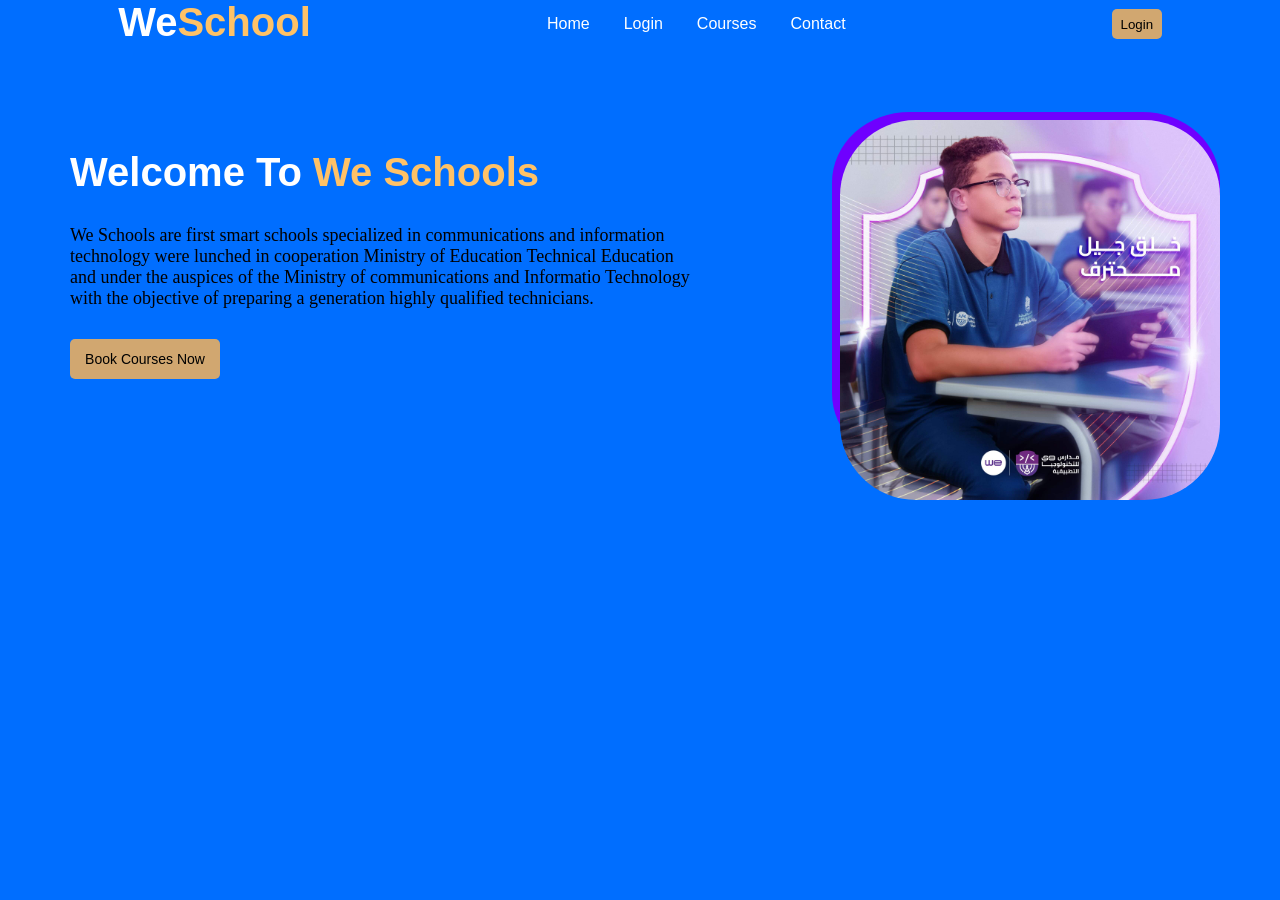
<file: index.html>
<!DOCTYPE html>
<html lang="en">
<head>
    <meta charset="UTF-8">
    <meta name="viewport" content="width=device-width, initial-scale=1.0">
    <title>We Schools</title>
    <link rel="stylesheet" href="Home.css">
</head>
<body>
    <div class="container">
        <nav>
            <h1>We<span>School</span></h1>
            <ul>
                <a href="#home"><li>Home</li></a>
                <a href="./Login/login.html"><li>Login</li></a>
                <a href="./Courses/courses.html"><li>Courses</li></a>
                <a href="#Contact"><li>Contact</li></a>
            </ul>
            <button><a href="./Login/login.html">Login</a></button> 
        </nav>
        <main>
            <h1>Welcome To <span>We Schools</span></h1>
            <p>We Schools are first smart schools specialized in communications and information technology were lunched in cooperation Ministry of Education Technical Education and under the auspices of the Ministry of communications and Informatio Technology with the objective of preparing a generation highly qualified technicians.</p>
            <div class="border"></div>
            <img src="photos/student.jpg" alt="">
            <button><a href="./Courses/courses.html">Book Courses Now</a></button>
        </main>
    </div>
</body>
</html>
</file>
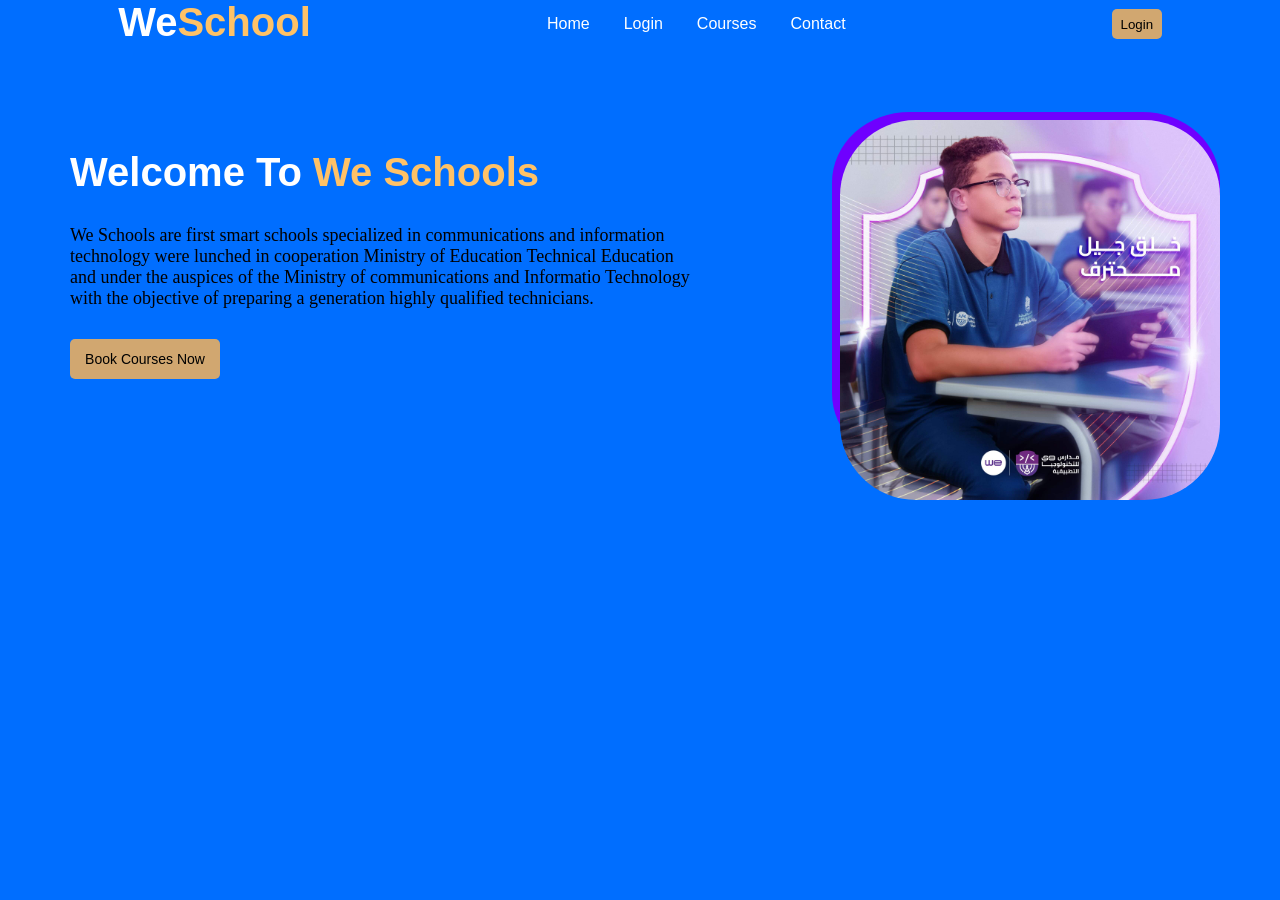
<file: Home.html>
<!DOCTYPE html>
<html lang="en">
<head>
    <meta charset="UTF-8">
    <meta name="viewport" content="width=device-width, initial-scale=1.0">
    <title>Document</title>
    <link rel="stylesheet" href="Home.css">
</head>
<body>
    <div class="container">
        <nav>
            <h1>We<span>School</span></h1>
            <ul>
                <a href="#home"><li>Home</li></a>
                <a href="../Login/login.html"><li>Login</li></a>
                <a href="../Courses/courses.html"><li>Courses</li></a>
                <a href="#Contact"><li>Contact</li></a>
            </ul>
            <button><a href="../Login/login.html">Login</a></button> 
        </nav>
        <main>
            <h1>Welcome To <span>We Schools</span></h1>
            <p>We Schools are first smart schools specialized in communications and information technology were lunched in cooperation Ministry of Education Technical Education and under the auspices of the Ministry of communications and Informatio Technology with the objective of preparing a generation highly qualified technicians.</p>
            <div class="border"></div>
            <img src="photos/student.jpg" alt="">
            <button><a href="../Courses/courses.html">Book Courses Now</a></button>
        </main>
    </div>
</body>
</html>
</file>
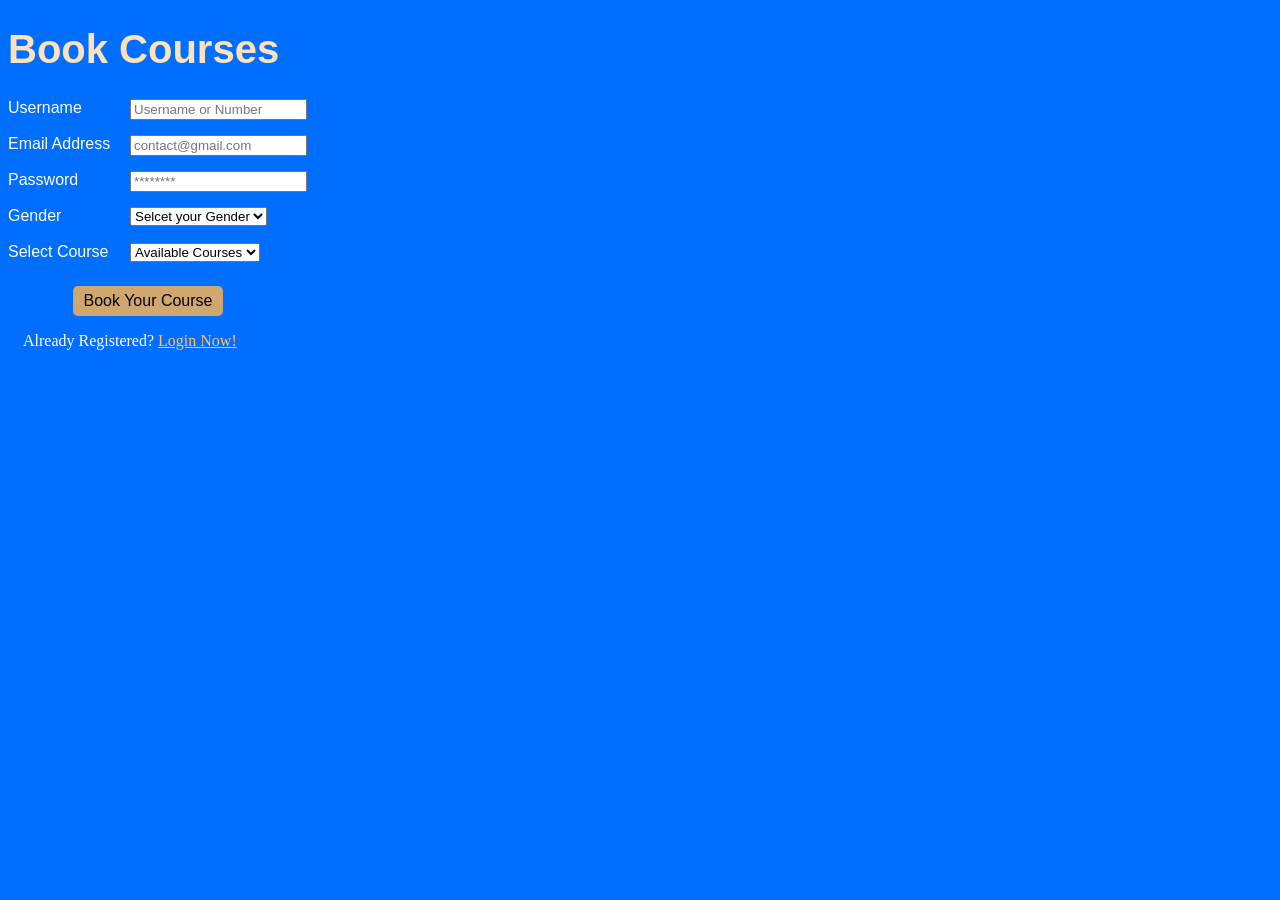
<file: Courses/courses.html>
<!DOCTYPE html>
<html lang="en">
<head>
    <meta charset="UTF-8">
    <meta name="viewport" content="width=device-width, initial-scale=1.0">
    <title>Document</title>
    <link rel="stylesheet" href="courses.css">
</head>
<body>
    <div class="container">    
        <h1>Book Courses</h1>
        <form action="../index.html">
            <label for="username">Username</label>
            <input type="text" id="username" required placeholder="Username or Number"> <br><br>
            <label for="email">Email Address</label>
            <input type="email" id="email" required placeholder="contact@gmail.com"> <br><br>
            <label for="password">Password</label>
            <input type="password" id="password" required minlength="8"  placeholder="********"> <br><br>
            <label for="Gender">Gender</label>
            <select id="Gender" required>
                <option value="Selcet your Gender" hidden>Selcet your Gender</option>
                <option value="Male">Male</option>
                <option value="Female">Female</option>
            </select> <br><br>
            <label for="Courses">Select Course</label>
            <select id="Courses" required>
                <option value="Available Courses" hidden>Available Courses</option>
                <option value="Programing">Programing</option>
                <option value="Network">Network</option>
                <option value="Telecomunication">Telecomunication</option>
            </select> <br><br>
            <button type="submit">Book Your Course</button>
        </form>
        <p>Already Registered? <a href="../Login/login.html">Login Now!</a></p>
    </div>
</body>
</html>
</file>
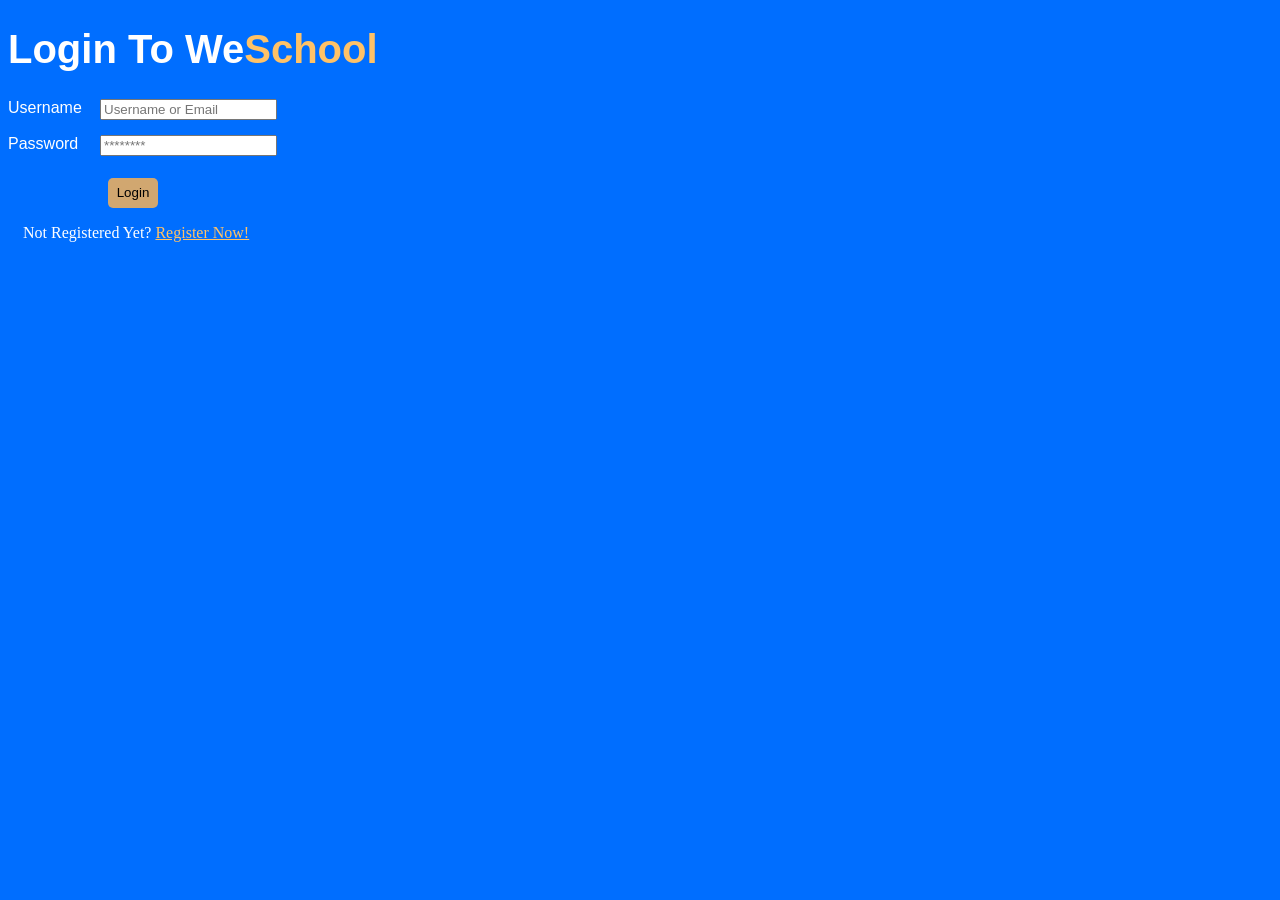
<file: Login/login.html>
<!DOCTYPE html>
<html lang="en">
<head>
    <meta charset="UTF-8">
    <meta name="viewport" content="width=device-width, initial-scale=1.0">
    <title>Login</title>
    <link rel="stylesheet" href="login.css">
</head>
<body>
    <div class="container">    
        <h1>Login To We<span>School</span></h1>
        <form action="../index.html">
            <label for="username">Username</label>
            <input type="text" id="username" required placeholder="Username or Email"> <br><br>
            <label for="password">Password</label>
            <input type="password" id="password" required minlength="8"  placeholder="********"> <br><br>
            <button type="submit">Login</button>
        </form>
        <p>Not Registered Yet? <a href="../Courses/courses.html">Register Now!</a></p>
    </div>
</body>
</html>
</file>
<file: Home.css>
*{
    margin: 0;
    padding: 0;
}
.container{
    height: 100vh;
    background-color: rgb(0, 110, 255);
}
nav{
    display: flex;
    width: 100%;
    height: 50px;
    justify-content: space-around;
}
h1{
    color: white;
    font-family: 'Segoe UI', Tahoma, Geneva, Verdana, sans-serif;
    font-size: 40px;
}
h1 span{
    color: rgb(255, 194, 103);
}
nav ul li{
    list-style: none;
    margin-right: 30px;
    margin-top: 15px;
}
nav a{
    text-decoration: none;
    display: inline-block;
    color: white;
    font-family: Arial, Helvetica, sans-serif;
}
nav button{
    width: 50px;
    height: 30px;
    border-radius: 5px;
    border: transparent;
    margin-top: 9px;
    background-color: rgb(209, 167, 112);
}
nav button a{
    color: black;
}
main{
    margin-top: 100px;
    margin-left: 70px;
}
main p{
    width: 620px;
    position: absolute;
    top: 225px;
    font-size: large;
}
main img{
    width: 380px;
    position: absolute;
    right:  60px;
    top: 120px;
    border-radius: 20%;
}
main .border{
    width: 384px;
    height: 348px;
    position: absolute;
    right: 60px;
    top: 112px;
    border: 2px rgb(111, 0, 255) solid;
    border-radius: 20%;
    background-color: rgb(111, 0, 255);
}
main button{
    position: absolute;
    top: 330px;
    background-color: rgb(209, 167, 112);
    width: 150px;
    height: 40px;
    border-radius: 5px;
    border: transparent;
    margin-top: 9px;
    font-size: 14px;
}
main button a{
    text-decoration: none;
    display: inline-block;
    color: rgb(0, 0, 0);
    font-family: Arial, Helvetica, sans-serif;
}
</file>
<file: Courses/courses.css>
body{
    background-color: rgb(0, 110, 255);
    color: white;
}
h1{
    font-family: 'Segoe UI', Tahoma, Geneva, Verdana, sans-serif;
    font-size: 40px;
    color: rgb(255, 225, 186);
}
label{
    font-family: Arial, Helvetica, sans-serif;
}
input,select{
    position: absolute;
    left: 130px;
}
button{
    background-color: rgb(209, 167, 112);
    width: 150px;
    height: 30px;
    border-radius: 5px;
    border: transparent;
    margin-top: 7px;
    margin-left: 65px;
    font-family: Arial, Helvetica, sans-serif;
    cursor: pointer;
    font-size: 16px;
}
button a{
    text-decoration: none;
    display: inline-block;
    color: rgb(0, 0, 0);
    font-family: Arial, Helvetica, sans-serif;
}
p{
    margin-left: 15px;
}
p a{
    color: rgb(255, 194, 103);
}
</file>
<file: Login/login.css>
body{
    background-color: rgb(0, 110, 255);
    color: white;
}
h1{
    font-family: 'Segoe UI', Tahoma, Geneva, Verdana, sans-serif;
    font-size: 40px;
}
h1 span{
    color: rgb(255, 194, 103);
}
label{
    font-family: Arial, Helvetica, sans-serif;
}
input{
    position: absolute;
    left: 100px;
}
button{
    background-color: rgb(209, 167, 112);
    width: 50px;
    height: 30px;
    border-radius: 5px;
    border: transparent;
    margin-top: 7px;
    margin-left: 100px;
    font-family: Arial, Helvetica, sans-serif;
    cursor: pointer;
}
button a{
    text-decoration: none;
    display: inline-block;
    color: rgb(0, 0, 0);
    font-family: Arial, Helvetica, sans-serif;
}
p{
    margin-left: 15px;
}
p a{
    color: rgb(255, 194, 103);
}
</file>
